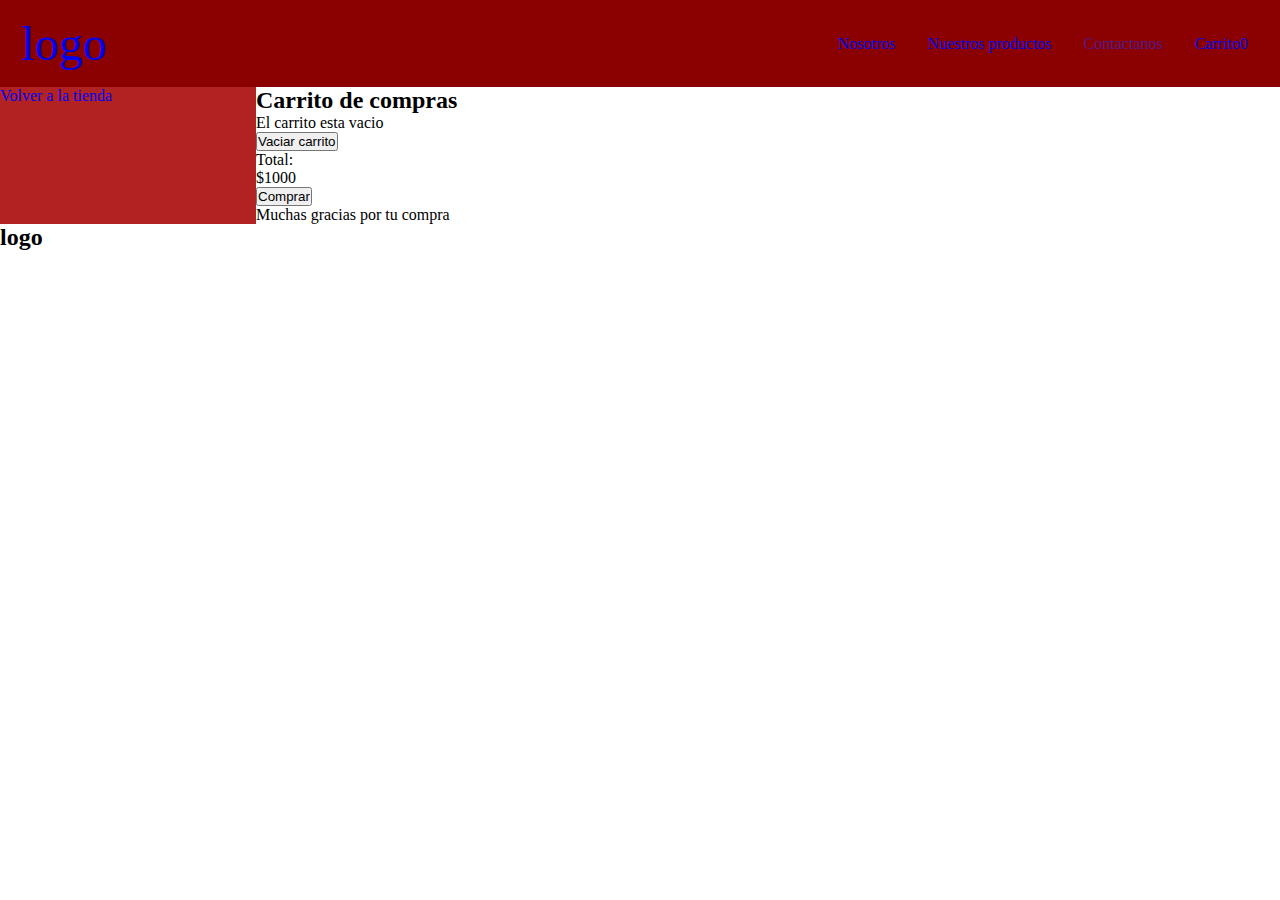
<file: carrito.html>
<!DOCTYPE html>
<html lang="en">
<head>
    <meta charset="UTF-8">
    <meta http-equiv="X-UA-Compatible" content="IE=edge">
    <meta name="viewport" content="width=device-width, initial-scale=1.0">
    <title>Carrito</title>
    
    <link rel="stylesheet" href="style.css">

</head>

<body>

    <header class="header-nav">
        <h1 class="logo-header"><a href="index.html">logo</a></h1>
    
        <ul class="nav-bar">
          <li><a href="nosotros.html">Nosotros</a></li>
          <li><a href="nuestros_productos.html">Nuestros productos</a></li>
          <li><a href="">Contactanos</a></li>
          <li><a href="carrito.html">Carrito<span id="numero" class="numero">0</span></a></li>
        </ul>
    
      </header>

    <main>
        
        <aside class="aside-nav">
          
            <a href="index.html">Volver a la tienda</a>
      
        </aside>

        <section class="vista-productos">

            <h2 class="titulo-carrito">Carrito de compras</h2>
    
          <div class="contenedor-carrito">
            <p id="carro-vacio" >El carrito esta vacio</p>

            <div class="contenedor-carro-productos">
                <!-- <div class="producto-en-carrito">
                    <img src="" alt="">
                    <div class="nombre-product-carrito">
                        <p>Nombre</p>
                        <h3>Nombre producto</h3>
                    </div>
                    <div class="cantiad-product-carrito">
                        <p>Cantidad</p>
                        <p>1</p>
                    </div>
                    <div class="precio-product-carrito">
                        <p>Precio</p>
                        <p>$1000</p>
                    </div>
                    <div class="subtotal-product-carrito">
                        <p>Subtotal</p>
                        <p>$1000</p>
                    </div>
                    <button class="eliminar-product-carrito">Eliminar pruductos</button>
                </div>
                <div class="producto-en-carrito">
                    <img src="" alt="">
                    <div class="nombre-product-carrito">
                        <p>Nombre</p>
                        <h3>Nombre producto</h3>
                    </div>
                    <div class="cantiad-product-carrito">
                        <p>Cantidad</p>
                        <p>1</p>
                    </div>
                    <div class="precio-product-carrito">
                        <p>Precio</p>
                        <p>$1000</p>
                    </div>
                    <div class="subtotal-product-carrito">
                        <p>Subtotal</p>
                        <p>$1000</p>
                    </div>
                    <button class="eliminar-product-carrito">Eliminar pruductos</button>
                </div> -->
            </div>
        
            <div class="carro-comandos" id="carro-comandos" >
                <div class="comando-izq">
                    <button class="comando-vaciar">Vaciar carrito</button>
                </div>
                <div class="comando-der">
                    <div class="total-compra">
                        <p>Total:</p>
                        <p id="total">$1000</p>
                    </div>
                    <button class="comprar-productos">Comprar</button>
                </div>
            </div>

            <p id="contenedor-carro-comprado" class="contenedor-carro-comprado" > Muchas gracias por tu compra </p>

          </div>

        </section>

    </main>
       
    <footer>
      <h2>logo</h2>
  
    </footer>  
   
    <script src="carrito_compras.js"></script>
  </body>
  
  <!-- <script src="script.js"></script> -->
  
</html>
</file>
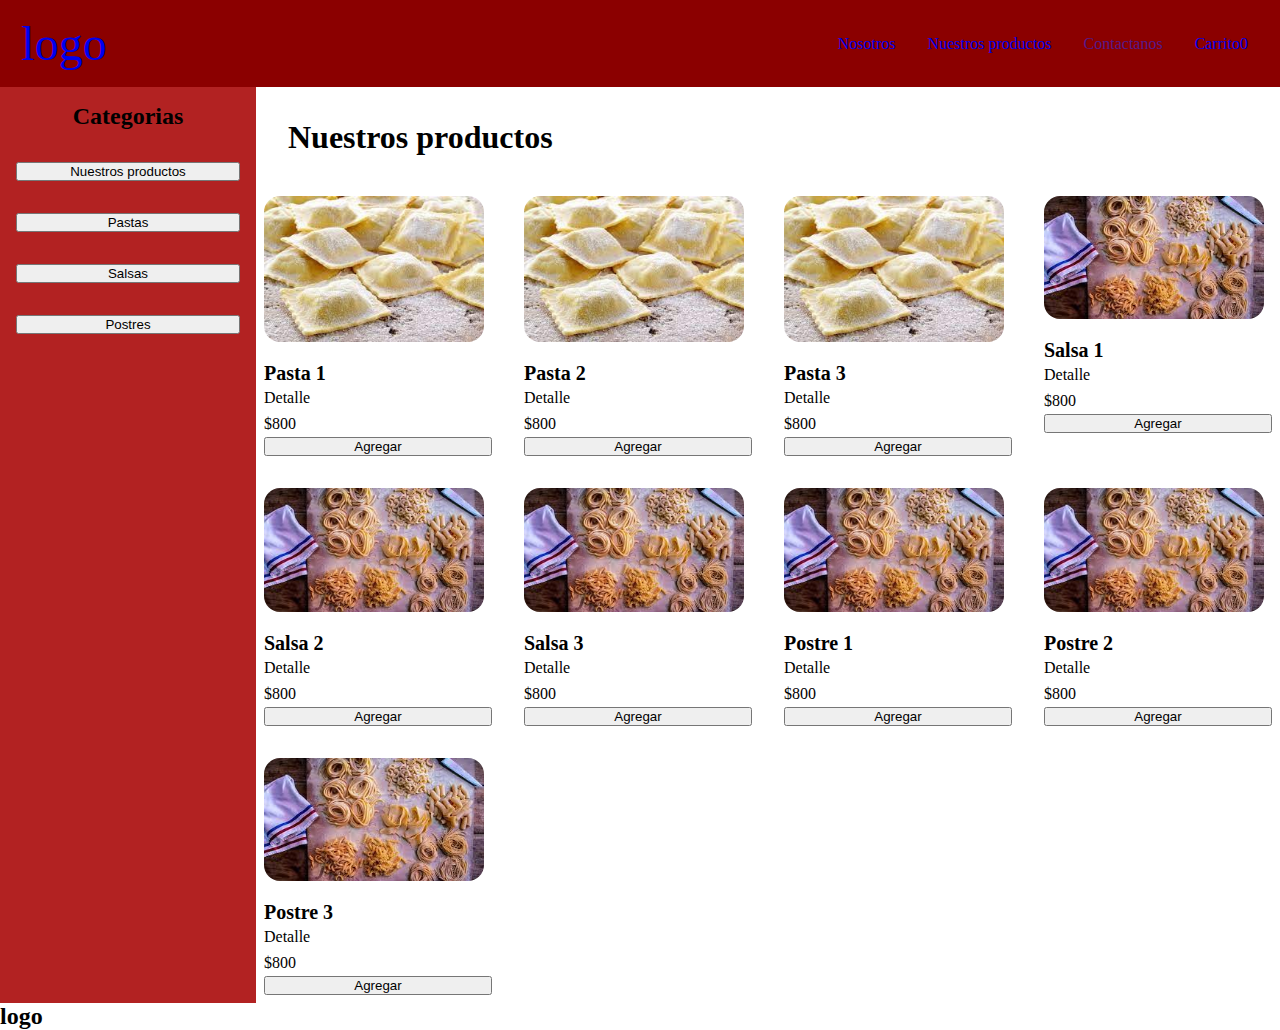
<file: nuestros_productos.html>
<!DOCTYPE html>
<html lang="en">
<head>
    <meta charset="UTF-8">
    <meta http-equiv="X-UA-Compatible" content="IE=edge">
    <meta name="viewport" content="width=device-width, initial-scale=1.0">
    <title>Proyecto final JavaScript</title>

    <link rel="stylesheet" href="style.css">    
</head>

<body>

  
  <header class="header-nav">
    <h1 class="logo-header"><a href="index.html">logo</a></h1>

    <ul class="nav-bar">
      <li><a href="nosotros.html">Nosotros</a></li>
      <li><a href="nuestros_productos.html">Nuestros productos</a></li>
      <li><a href="">Contactanos</a></li>
      <li><a href="carrito.html"> <i></i> Carrito<span id="numero" class="numero">0</span></a></li>
    </ul>

  </header>

  <main>
    
    <aside class="aside-nav">
      <h2 class="categorias">Categorias</h2>

      <ul>
        <li><button id="nuestros-productos" class="boton-categoria">Nuestros productos</button></li>
        <li><button id="pastas" class="boton-categoria">Pastas</button></li>
        <li><button id="salsas" class="boton-categoria">Salsas</button></li>
        <li><button id="postres" class="boton-categoria">Postres</button></li>
      </ul>

    </aside>

    <section class="vista-productos">

      <h2 class="titulo-nuestros-productos">Nuestros productos</h2>

      <div id="sector-productos" class="sector-productos">
        <!-- <div class="producto">
            <img class="img-producto" src="" alt="">
            <div class="card-producto">
              <h3 class="nombre-producto">Titulo producto</h3>
              <p class="precio-producto">precio</p>
              <button class="boton-comprar">comprar</button>
            </div>
          </div>
          <div class="producto">
            <img class="img-producto" src="" alt="">
            <div class="card-producto">
              <h3 class="nombre-producto">Titulo producto</h3>
              <p class="precio-producto">precio</p>
              <button class="boton-comprar">comprar</button>
            </div>
          </div>
          <div class="producto">
            <img class="img-producto" src="" alt="">
            <div class="card-producto">
              <h3 class="nombre-producto">Titulo producto</h3>
              <p class="precio-producto">precio</p>
              <button class="boton-comprar">comprar</button>
            </div>
          </div>
          <div class="producto">
            <img class="img-producto" src="" alt="">
            <div class="card-producto">
              <h3 class="nombre-producto">Titulo producto</h3>
              <p class="precio-producto">precio</p>
              <button class="boton-comprar">comprar</button>
            </div>
          </div> -->
      </div>

    </section>

  </main>
     
  <footer>
    <h2>logo</h2>

  </footer>  
</body>
<script src="script.js"></script> 

</html>
</file>
<file: style.css>
* {
    margin: 0;
    padding: 0;
    box-sizing: border-box; 
}

ul {
    list-style-type: none;
}

a {
    text-decoration: none;
}

body{
    display: grid;
    grid-template-areas: 
    "header"
    "main"
    "footer";
    /* grid-auto-rows: 6rem minmax(60rem, auto) minmax(4rem, auto); */
    overflow-x: hidden;   
}

/* Header */

header{
    grid-area: header;
    display: flex;
    flex-direction: row;
    text-decoration: none;
    justify-content: space-between;
    padding: 1rem;
    text-align: center;
    align-items: center;
    background-color: darkred;
}
.logo-header{
    font-weight: 400;
    font-size: 3rem;
    width: 6rem; 
}
.nav-bar { 
    display: flex;
    justify-content: space-around;
    
}
header ul li a{
    justify-content: space-between;
    margin: 0.5rem;
    text-align: center;
    padding: 0.5rem;
    font-size: 1rem;
    font-weight: 300;
    
}

/* Main */

main{
    grid-area: main;
    display: grid;
    grid-template-columns: 1fr 4fr;
    grid-template-areas: 
        "aside-nav vista-productos";
}
.aside-nav{
    grid-area: aside-nav;
    background-color: firebrick;   
}
aside h2 {
    padding: 1rem;
    text-align: center;
}
aside ul li{
    justify-content: space-between;
    display: flex;
    flex-direction: column;
    padding: 1rem;
   
}
.vista-productos{
    grid-area: vista-productos;
    justify-content: space-between;
        
}
.titulo-nuestros-productos{
    margin: 2rem;
    font-size: 2rem;    
}
.sector-productos{
    display: grid;
    grid-template-columns:repeat(4, 1fr);
    gap: 1rem;
}
.producto
.img-producto{
    width: 90%;
    border-radius: 1rem;
    margin: .5rem;
}
.card-producto{
    padding: .5rem;
    border-radius: 1rem;
    display: flex;
    flex-direction: column;
    gap: .25rem;
}
.nombre-producto{
    font-size: 1.25rem;
}


/* Carrito */

.contenedor-carrito{
    display: flex;
    flex-direction: column;
}
.productos-en-carrito{
    display: flex;
    flex-direction: column;
    gap: 1rem;
    margin: 1rem;
    justify-content: space-between;
}
.producto-en-carrito{
    display: flex;
    flex-direction: row;
    gap: 1rem;
    margin: 1rem;
    justify-content: space-between;
    align-items: center;
}

/* Footer */

footer{
    grid-area: footer;
    
}
</file>
